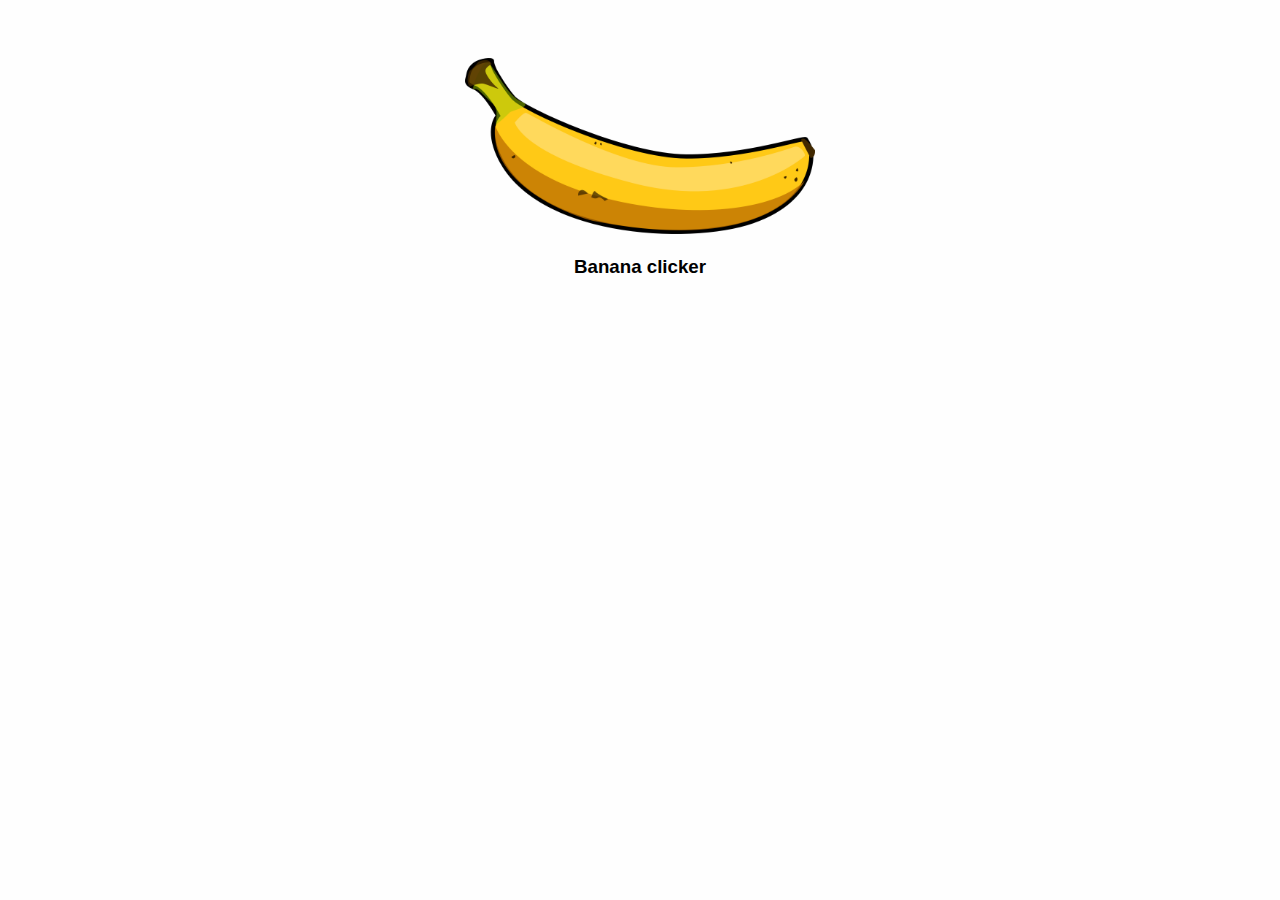
<file: webdesign/index.html>
<!DOCTYPE html>
<html lang="pt-BR">

<head>
    <meta charset="UTF-8">
    <title> Meu Primeiro Site </title>
    <link rel="stylesheet" href="style.css">
    <link rel="script" href="script.js">
</head>

<body>
    <div id="Botao">
        <img src="assets/images/pngegg.png" alt="Banana png">
    </div>
    <h3>Banana clicker</h3>
    <script src="script.js"></script>
</body>

</html>
</file>
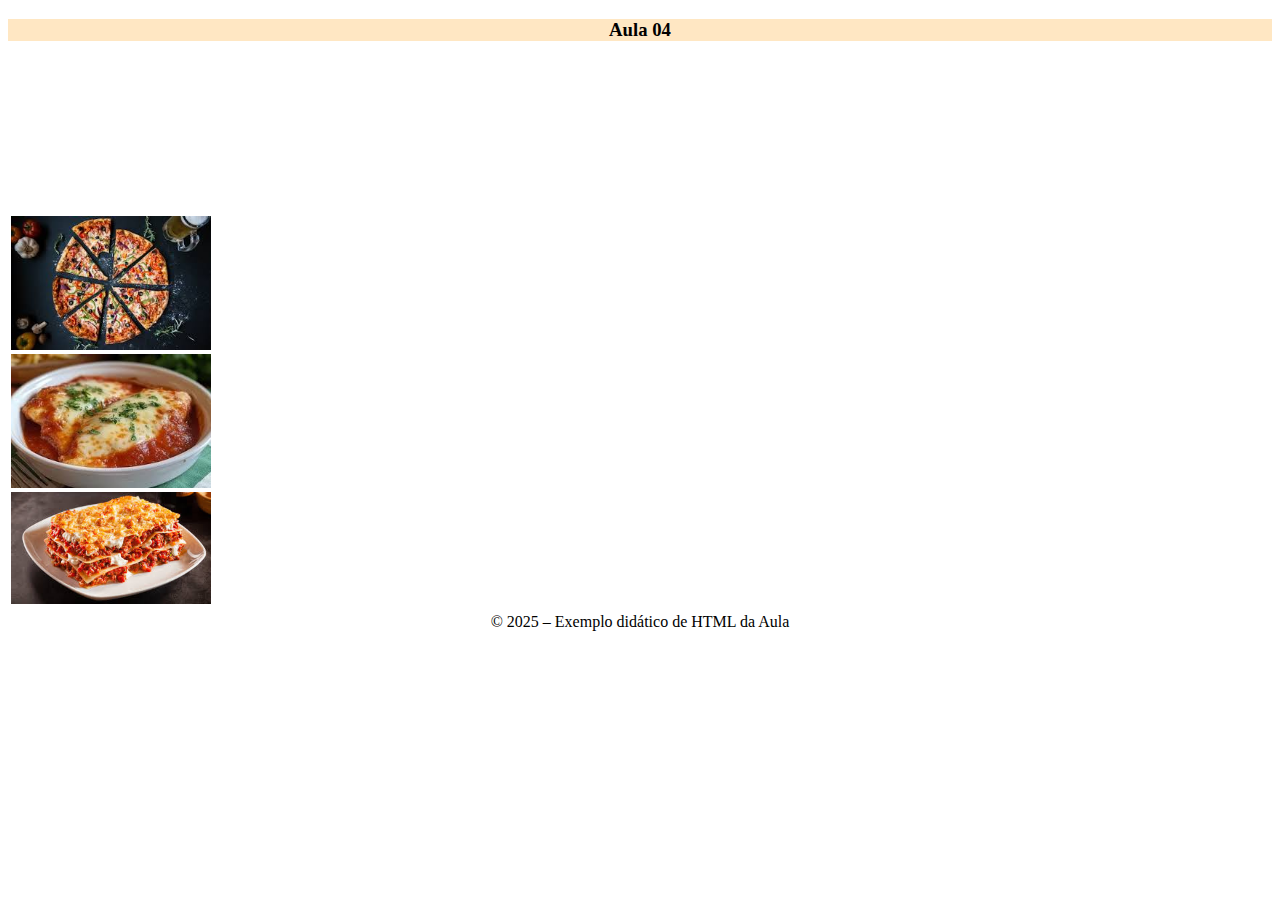
<file: webdesign/exercicio04/index.html>
<!DOCTYPE html>
<html lang="pr-BR">
<head>
    <meta charset="UTF-8">
    <title>Tarefa 04</title>
    <style>
        h3{
            text-align: center;
            background-color: #ffc46b67;
        }
        footer{
            text-align: center;
        }
        img{
            position:relative;
        }
    </style>
</head>
<body>

    <header>
        <h3>Aula 04</h3>
    </header>

    <main>
        <table>
            <tbody>
                <tr>
                    <td><img id="1" src="assets/pizza.jpeg" alt="pizza img" width="200"><br>
                    <img id="2" src="assets/parmegiana.jpeg" alt="parmegiana img" width="200"><br>
                    <img id="3" src="assets/lasagna.jpeg" alt="lasagna img" width="200"></td>
                </tr>
                <tr><video src=""></video></tr>
            </tbody>
        </table>
    </main>

    <footer>© 2025 – Exemplo didático de HTML da Aula</footer>
    
</body>
</html>
</file>
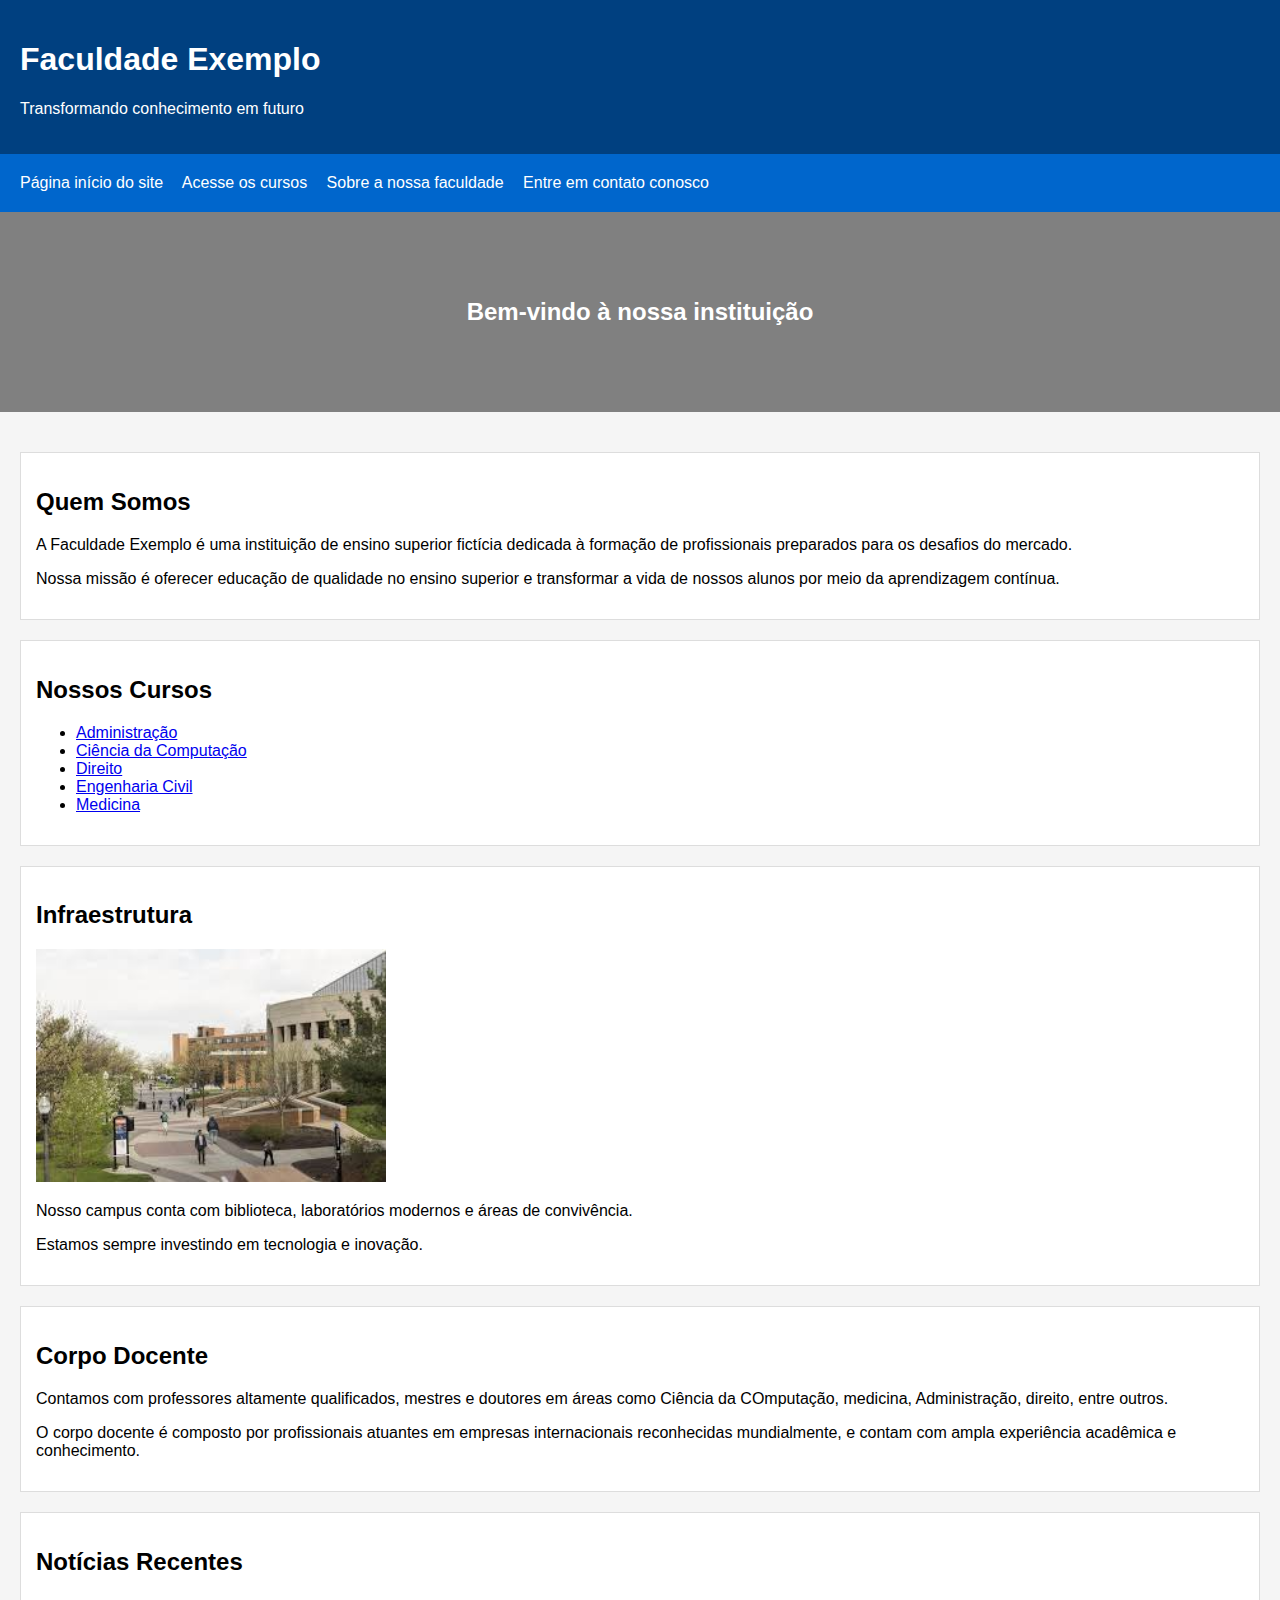
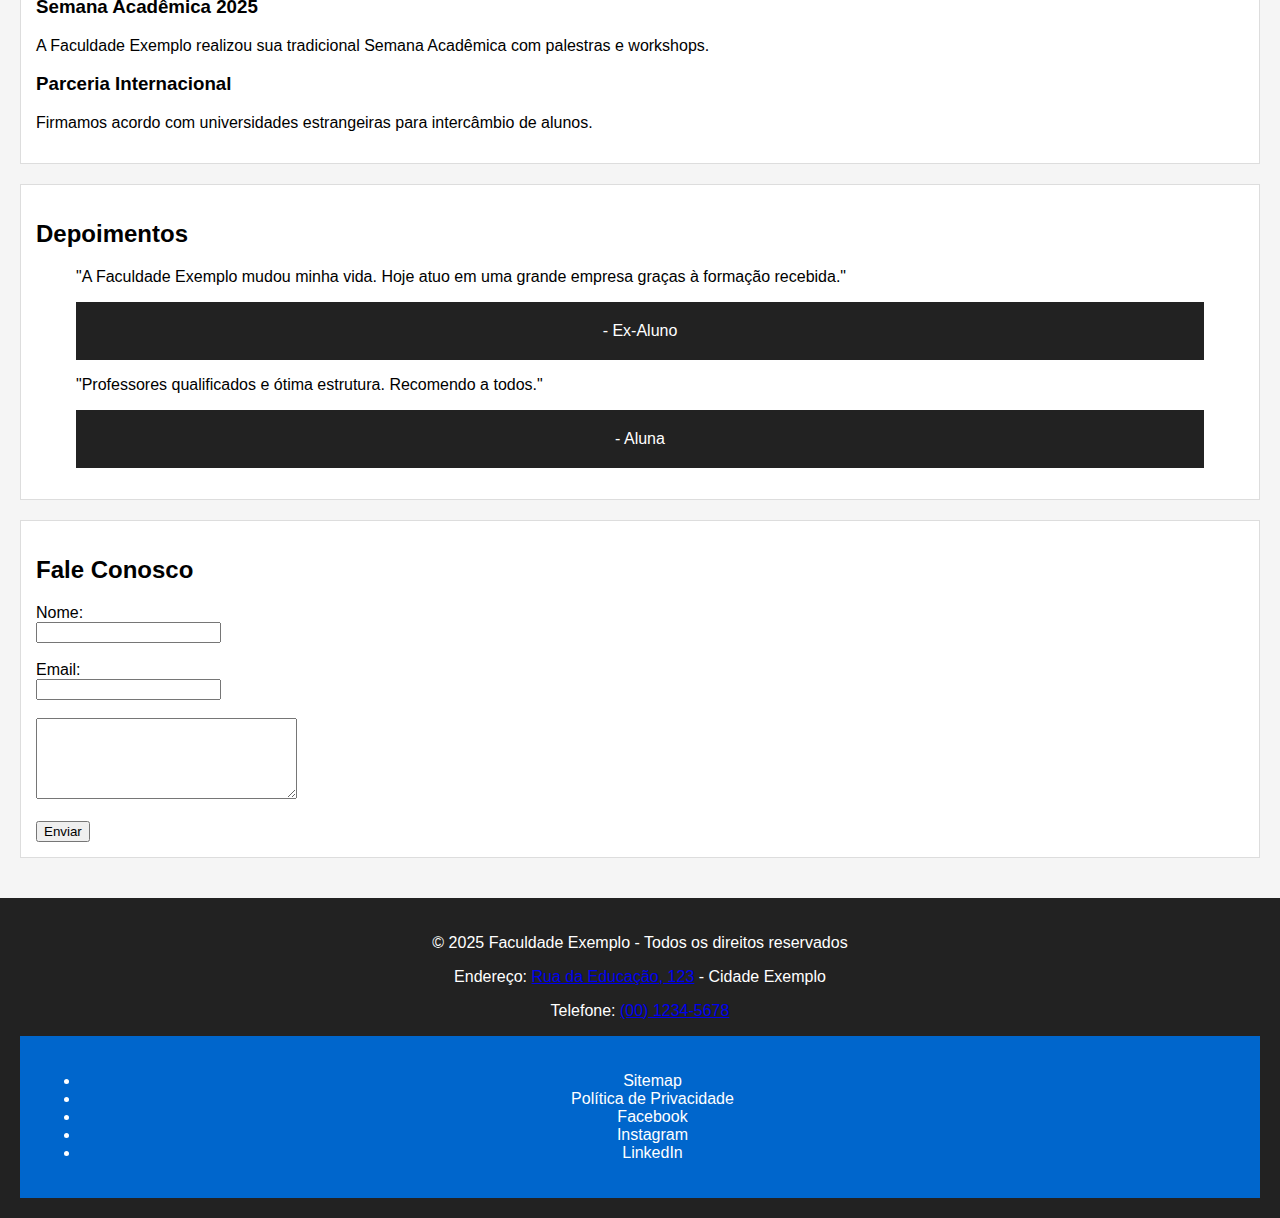
<file: webdesign/exercicio05/index.html>
<!DOCTYPE html>
<html>
<head>
    <title>Faculdade Exemplo</title>
    <meta charset="UTF-8">
    <meta name="description" content="Esta é uma pagina exemplo com fins academicos.">
    <style>
        body {
            margin: 0;
            padding: 0;
            font-family: Arial, sans-serif;
            background: #f5f5f5;
        }
        header, nav, main, footer {
            padding: 20px;
        }
        header {
            background: #004080;
            color: white;
        }
        nav {
            background: #0066cc;
        }
        nav a {
            color: white;
            margin-right: 15px;
            text-decoration: none;
        }
        .banner {
            background: gray;
            height: 200px;
            text-align: center;
            color: white;
            display: flex;
            justify-content: center;
            align-items: center;
        }
        section {
            margin: 20px 0;
            background: white;
            padding: 15px;
            border: 1px solid #ddd;
        }
        footer {
            background: #222;
            color: white;
            text-align: center;
        }
    </style>

    <script type="application/ld+json">
        {
        "@context": "https://schema.org",
        "@type": "NewsArticle",
        "headline": "Faculdade Exemplo inaugura novo campus de Engenharia",
        "image": "https://www.exemplo.com/imagens/campus.jpg",
        "datePublished": "2025-09-09T08:00:00Z",
        "dateModified": "2025-09-09T09:20:00Z",
        "author": {
            "@type": "Person",
            "name": "Equipe de Jornalismo"
        },
        "publisher": {
            "@type": "Organization",
            "name": "Faculdade Exemplo",
            "logo": {
            "@type": "ImageObject",
            "url": "https://www.exemplo.com/imagens/logo.png"
            }
        },
        "description": "A Faculdade Exemplo anunciou a inauguração de um novo campus voltado ao curso de Engenharia Civil, ampliando sua infraestrutura acadêmica."
        }
    </script>

    <script type="application/ld+json">
        {
        "@context": "https://schema.org",
        "@type": "ItemList",
        "itemListElement": [
        {
            "@type": "NewsArticle",
            "headline": "Semana Acadêmica 2025",
            "datePublished": "2025-05-10",
            "author": {
            "@type": "Organization",
            "name": "Faculdade Exemplo"
            },
            "publisher": {
            "@type": "Organization",
            "name": "Faculdade Exemplo"
            },
            "description": "A Faculdade Exemplo realizou sua tradicional Semana Acadêmica com palestras e workshops."
        },
        {
            "@type": "NewsArticle",
            "headline": "Parceria Internacional",
            "datePublished": "2025-06-20",
            "author": {
            "@type": "Organization",
            "name": "Faculdade Exemplo"
            },
            "publisher": {
            "@type": "Organization",
            "name": "Faculdade Exemplo"
            },
            "description": "Firmamos acordo com universidades estrangeiras para intercâmbio de alunos."
        }
        ]
    }
    </script>
</head>
<body>

<header>
    <h1>Faculdade Exemplo</h1>
    <p>Transformando conhecimento em futuro</p>
    <!-- Comentário 1 (SEO): Ausência de meta description prejudica a indexação e o CTR nos buscadores -->
</header>

<nav>
    <a href="index.html">Página início do site</a>
    <a href="cursos.html">Acesse os cursos</a>
    <a href="sobre.html">Sobre a nossa faculdade</a>
    <a href="contato.html">Entre em contato conosco</a>
    <!-- Comentário 2 (SEO): Links usam âncoras genéricas; textos âncora otimizados ajudam no ranqueamento -->
</nav>

<div class="banner">
    <h2>Bem-vindo à nossa instituição</h2>
</div>

<main>
    <section>
        <h2>Quem Somos</h2>
        <p>A Faculdade Exemplo é uma instituição de ensino superior fictícia dedicada à formação de profissionais preparados para os desafios do mercado.</p>
        <p>Nossa missão é oferecer educação de qualidade no ensino superior e transformar a vida de nossos alunos por meio da aprendizagem contínua.</p>
        <!-- Comentário 3 (SEO): Conteúdo não possui palavras-chave estratégicas relacionadas a "faculdade" e "ensino superior" -->
    </section>

    <section>
        <h2>Nossos Cursos</h2>
        <ul>
            <li><a href="cursos/adm">Administração</a></li>
            <li><a href="cursos/cienciadacomp">Ciência da Computação</a></li>
            <li><a href="cursos/direito">Direito</a></li>
            <li><a href="cursos/engenhariacivil">Engenharia Civil</a></li>
            <li><a href="cursos/medicina">Medicina</a></li>
        </ul>
        <!-- Comentário 4 (SEO): Lista de cursos não possui links internos, reduzindo a interligação e relevância interna -->
    </section>

    <section>
        <h2>Infraestrutura</h2>
        <img src="assets/campus.jpeg" alt="Imagem ilustrativa do campus da faculdade" width="350">
        <p>Nosso campus conta com biblioteca, laboratórios modernos e áreas de convivência.</p>
        <p>Estamos sempre investindo em tecnologia e inovação.</p>
        <!-- Comentário 5 (SEO): Imagem sem atributo alt não contribui para SEO em buscas por imagens -->
    </section>

    <section>
        <h2>Corpo Docente</h2>
        <p>Contamos com professores altamente qualificados, mestres e doutores em áreas como Ciência da COmputação, medicina, Administração, direito, entre outros.</p>
        <p>O corpo docente é composto por profissionais atuantes em empresas internacionais reconhecidas mundialmente, e contam com ampla experiência acadêmica e conhecimento.</p>
        <!-- Comentário 6 (SEO): Não há conteúdo rico em palavras-chave sobre especializações ou áreas de pesquisa -->
    </section>

    <section>
        <h2>Notícias Recentes</h2>
        <article>
            <h3>Semana Acadêmica 2025</h3>
            <p>A Faculdade Exemplo realizou sua tradicional Semana Acadêmica com palestras e workshops.</p>
        </article>
        <article>
            <h3>Parceria Internacional</h3>
            <p>Firmamos acordo com universidades estrangeiras para intercâmbio de alunos.</p>
        </article>
        <!-- Comentário 7 (SEO): Notícias não possuem marcação estruturada (Schema.org) para artigos -->
    </section>

    <section>
        <h2>Depoimentos</h2>
        <blockquote>
            <p>"A Faculdade Exemplo mudou minha vida. Hoje atuo em uma grande empresa graças à formação recebida."</p>
            <footer>- Ex-Aluno</footer>
        </blockquote>
        <blockquote>
            <p>"Professores qualificados e ótima estrutura. Recomendo a todos."</p>
            <footer>- Aluna</footer>
        </blockquote>
        <!-- Comentário 8 (SEO): Depoimentos não possuem dados estruturados (review schema) para melhorar destaque no Google -->
    </section>

    <section>
        <h2>Fale Conosco</h2>
        <form action="obrigado.html" method="post">
            <label>Nome:</label><br>
            <input type="text" name="nome"><br><br>
            <label>Email:</label><br>
            <input type="email" name="email"><br><br>
            <textarea name="mensagem" rows="5" cols="30"></textarea><br><br>
            <input type="submit" value="Enviar">
        </form>
        <!-- Comentário 9 (SEO): Formulário não possui página de obrigado (thank you page) indexável para rastreamento de conversões -->
    </section>
</main>

<footer>
    <p>&copy; 2025 Faculdade Exemplo - Todos os direitos reservados</p>
    <p>Endereço: <a href="https://www.google.com/maps?q=Rua+da+Educação+123" target="_blank" rel="noopener">Rua da Educação, 123</a> - Cidade Exemplo</p>
    <p>Telefone: <a href="tel:+550012345678">(00) 1234-5678</a></p>

    <nav>
        <ul>
            <li><a href="/sitemap.xml">Sitemap</a></li>
            <li><a href="/politica-privacidade.html">Política de Privacidade</a></li>
            <li><a href="https://facebook.com/faculdadeexemplo" target="_blank" rel="noopener">Facebook</a></li>
            <li><a href="https://instagram.com/faculdadeexemplo" target="_blank" rel="noopener">Instagram</a></li>
            <li><a href="https://linkedin.com/company/faculdadeexemplo" target="_blank" rel="noopener">LinkedIn</a></li>
        </ul>
    </nav>
    <!-- Comentário 10 (SEO): Rodapé não contém links para sitemap, política de privacidade e redes sociais otimizadas -->
</footer>


</body>
</html>
</file>
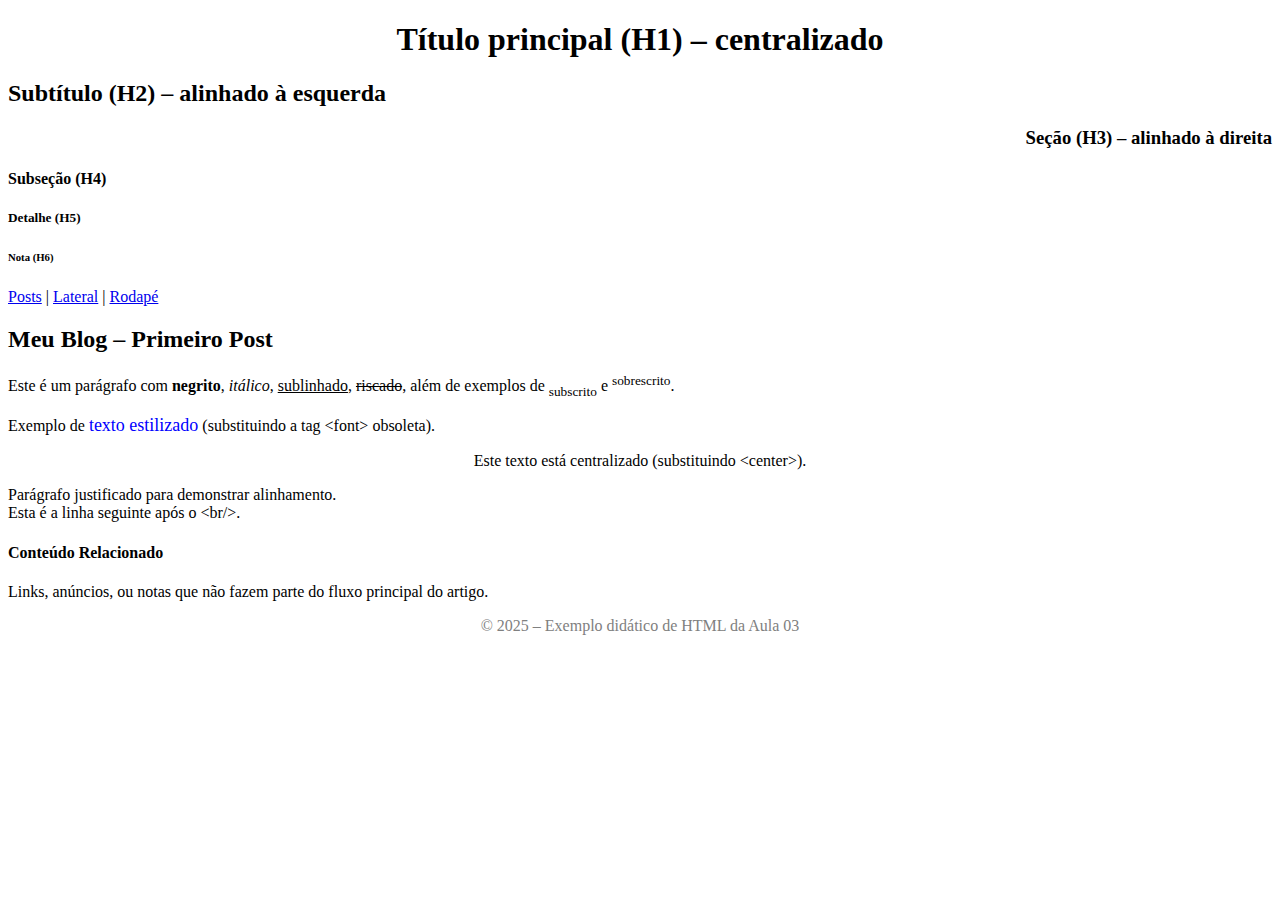
<file: webdesign/outros/aula03/index.html>
<!DOCTYPE html>
<html lang="pt-BR">
<head>
    <meta charset="utf-8">
    <title>Exemplo Didático - Aula 03</title>
    <!-- Importa o CSS-->
    <link rel="stylesheet" href="style.css">
</head>
<body>
    <!-- Cabeçalho da página -->
    <header>
        <h1>Título principal (H1) – centralizado</h1>
        <h2>Subtítulo (H2) – alinhado à esquerda</h2>
        <h3>Seção (H3) – alinhado à direita</h3>
        <h4>Subseção (H4)</h4>
        <h5>Detalhe (H5)</h5>
        <h6>Nota (H6)</h6>
    </header>

    <!-- Menu de navegação -->
    <nav>
        <p>
            <a href="#posts">Posts</a> | 
            <a href="#lateral">Lateral</a> | 
            <a href="#rodape">Rodapé</a>
        </p>
    </nav>

    <!-- Seção de posts -->
    <section id="posts">
        <article class="post">
            <header>
                <h2>Meu Blog – Primeiro Post</h2>
            </header>

            <!-- Parágrafo com formatações -->
            <p>
                Este é um parágrafo com 
                <strong>negrito</strong>, 
                <em>itálico</em>, 
                <span class="underline">sublinhado</span>, 
                <span class="line-through">riscado</span>, 
                além de exemplos de 
                <sub>subscrito</sub> e 
                <sup>sobrescrito</sup>.
            </p>

            <!-- Texto estilizado -->
            <p>
                Exemplo de <span class="estilizado"> texto estilizado</span> (substituindo a tag &lt;font&gt; obsoleta).
            </p>
            

            <!-- Texto centralizado -->
            <div class="center">Este texto está centralizado (substituindo &lt;center&gt;).</div>

            <!-- Parágrafo justificado com quebra de linha -->
            <p class="justify">
                Parágrafo justificado para demonstrar alinhamento.<br>
                Esta é a linha seguinte após o &lt;br/&gt;.
            </p>
        </article>
    </section>

    <!-- Barra lateral -->
    <aside id="lateral">
        <h4>Conteúdo Relacionado</h4>
        <p>
            Links, anúncios, ou notas que não fazem parte do fluxo principal do artigo.
        </p>
    </aside>

    <!-- Rodapé -->
    <footer id="rodape">
        <p>© 2025 – Exemplo didático de HTML da Aula 03</p>
    </footer>
</body>
</html>
</file>
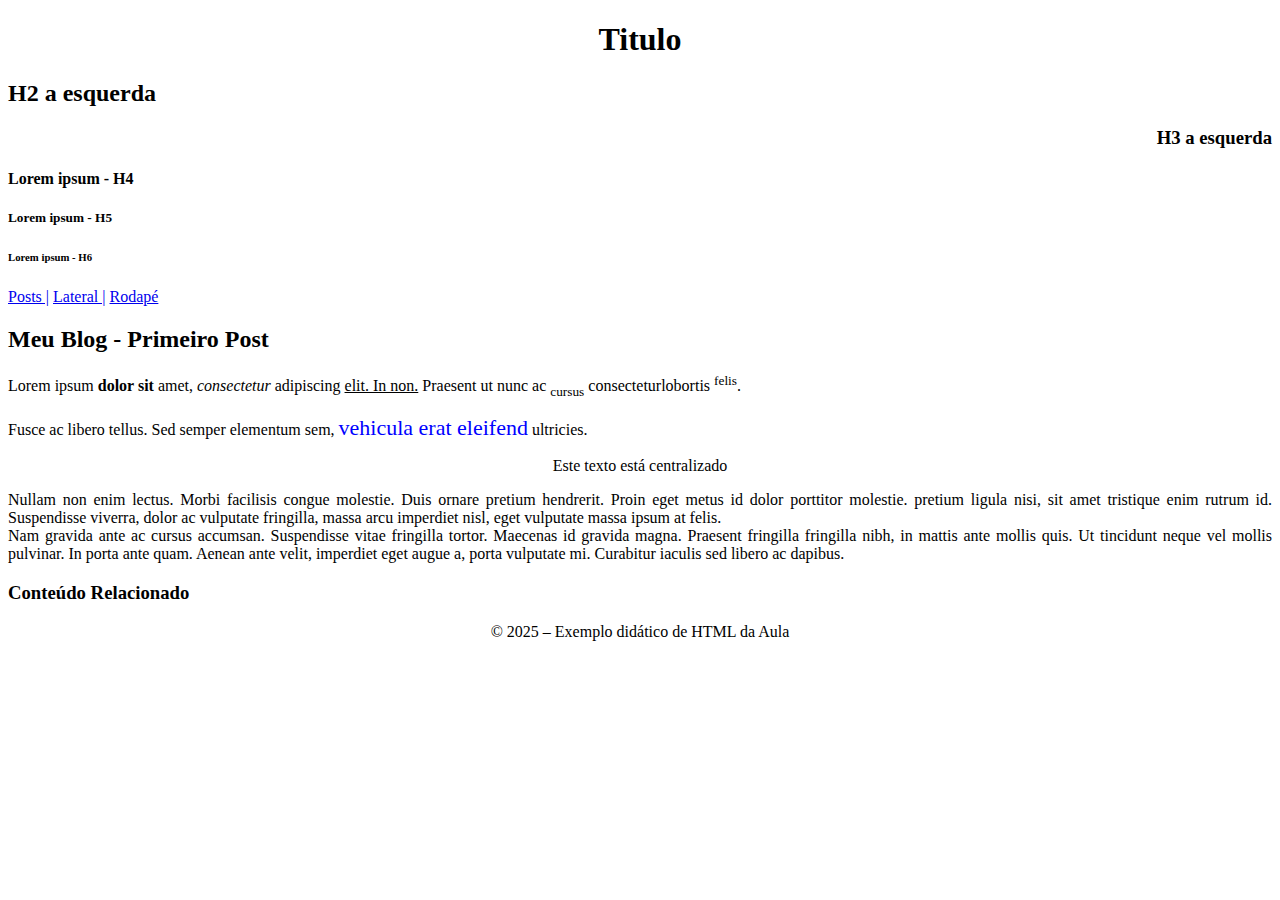
<file: webdesign/exercicio03/exercicio03.html>
<!DOCTYPE html>
<html lang="pt-BR">

<head>
    <meta charset="UTF-8">
    <title>exercicio 3</title>
    <link rel="stylesheet" href="style.css">
    <!--Principais difinições do Site-->
</head>

<body>
    <h1 align = "center" >Titulo</h1>
    <h2 align="left">H2 a esquerda</h2>
    <h3 align="right">H3 a esquerda</h3>
    <h4>Lorem ipsum - H4</h4>
    <h5>Lorem ipsum - H5</h5>
    <h6>Lorem ipsum - H6</h6>
    <!--As 6 classificações de Titulos-->
    <nav>
        <p>
            <a href="#posts"> Posts |</a>
            <a href="#lateral"> Lateral |</a>
            <a href="#rodape"> Rodapé</a>
            <!--Links falsos-->
        </p>
    </nav>
    <section id="posts">
        <article class="post">
            <header>
                <h2>Meu Blog - Primeiro Post</h2>
            </header>

            <p>Lorem ipsum <strong>dolor sit</strong> amet, <em>consectetur</em> adipiscing 
            <a style="text-decoration: underline;">elit. In non.</a> Praesent ut nunc ac <sub>cursus</sub> consecteturlobortis <sup>felis</sup>.</p>

            <p>Fusce ac libero tellus. Sed semper elementum sem, <a style="Color: blue; font-size: 22px;"> vehicula erat eleifend</a> ultricies.</p>

                <div class="center">Este texto está centralizado</div>

                <p style="text-align: justify;">Nullam non enim lectus. Morbi facilisis congue molestie. Duis ornare pretium hendrerit. Proin eget metus id dolor porttitor molestie. pretium ligula nisi, sit amet tristique enim rutrum id. Suspendisse viverra, dolor ac vulputate fringilla, massa arcu imperdiet nisl, eget vulputate massa ipsum at felis.<br>Nam gravida ante ac cursus accumsan. Suspendisse vitae fringilla tortor. Maecenas id gravida magna. Praesent fringilla fringilla nibh, in mattis ante mollis quis. Ut tincidunt neque vel mollis pulvinar. In porta ante quam. Aenean ante velit, imperdiet eget augue a, porta vulputate mi. Curabitur iaculis sed libero ac dapibus.</p>

                <!--Article contendo diversos trechos formatados de formas diferentes-->
        </article>

        <aside id="lateral">
            <h3>Conteúdo Relacionado</h3>
        </aside>
    </section>

    <footer id="rodape">© 2025 – Exemplo didático de HTML da Aula</footer>
    <!--Rodapé da Página-->


</body>
</html>
</file>
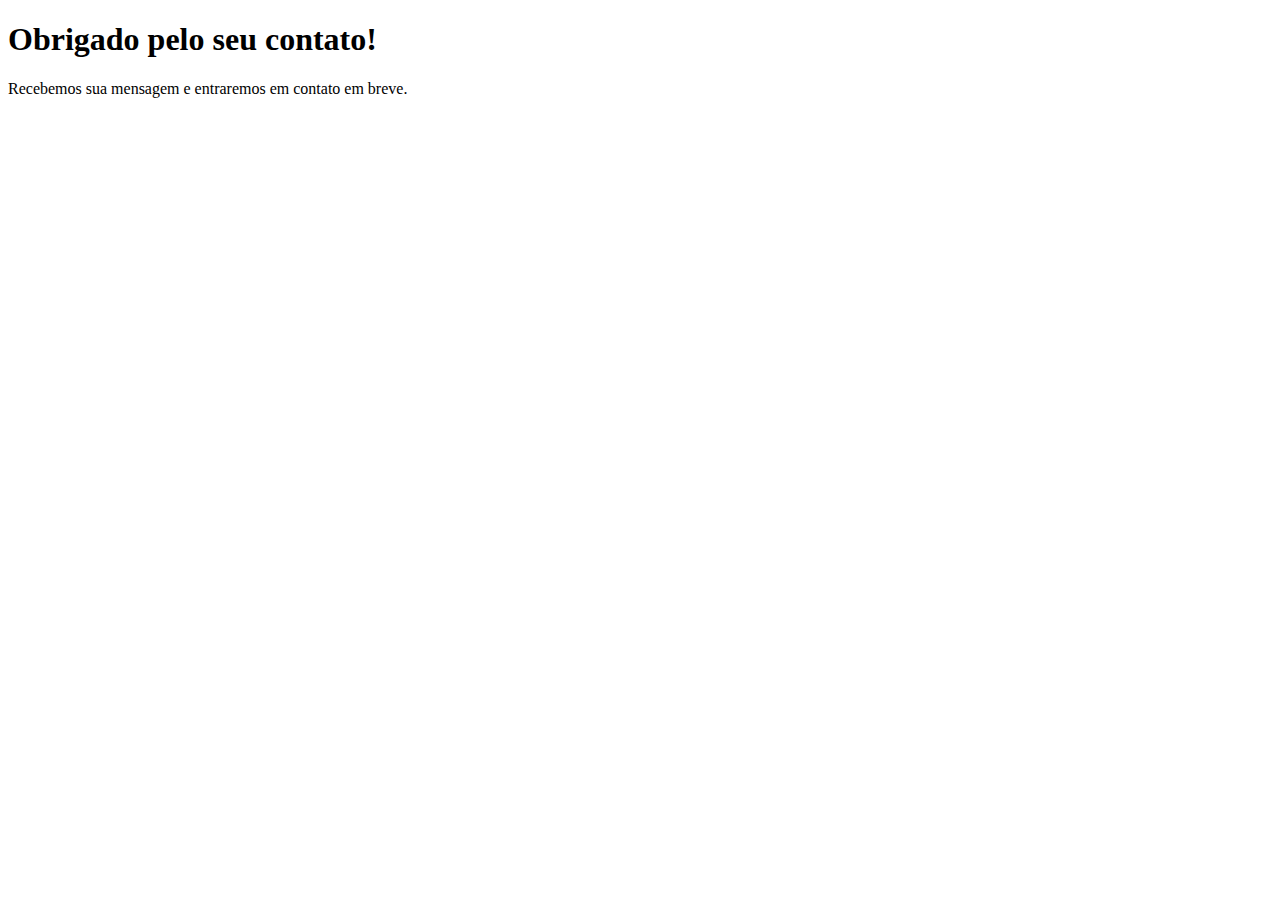
<file: webdesign/exercicio05/obrigado.html>
<!DOCTYPE html>
<html lang="pt-BR">
    <head>
        <meta charset="UTF-8">
        <title>Obrigado!</title>
    </head>
    
    <body>
        <h1>Obrigado pelo seu contato!</h1>
        <p>Recebemos sua mensagem e entraremos em contato em breve.</p>
    </body>
</html>
</file>
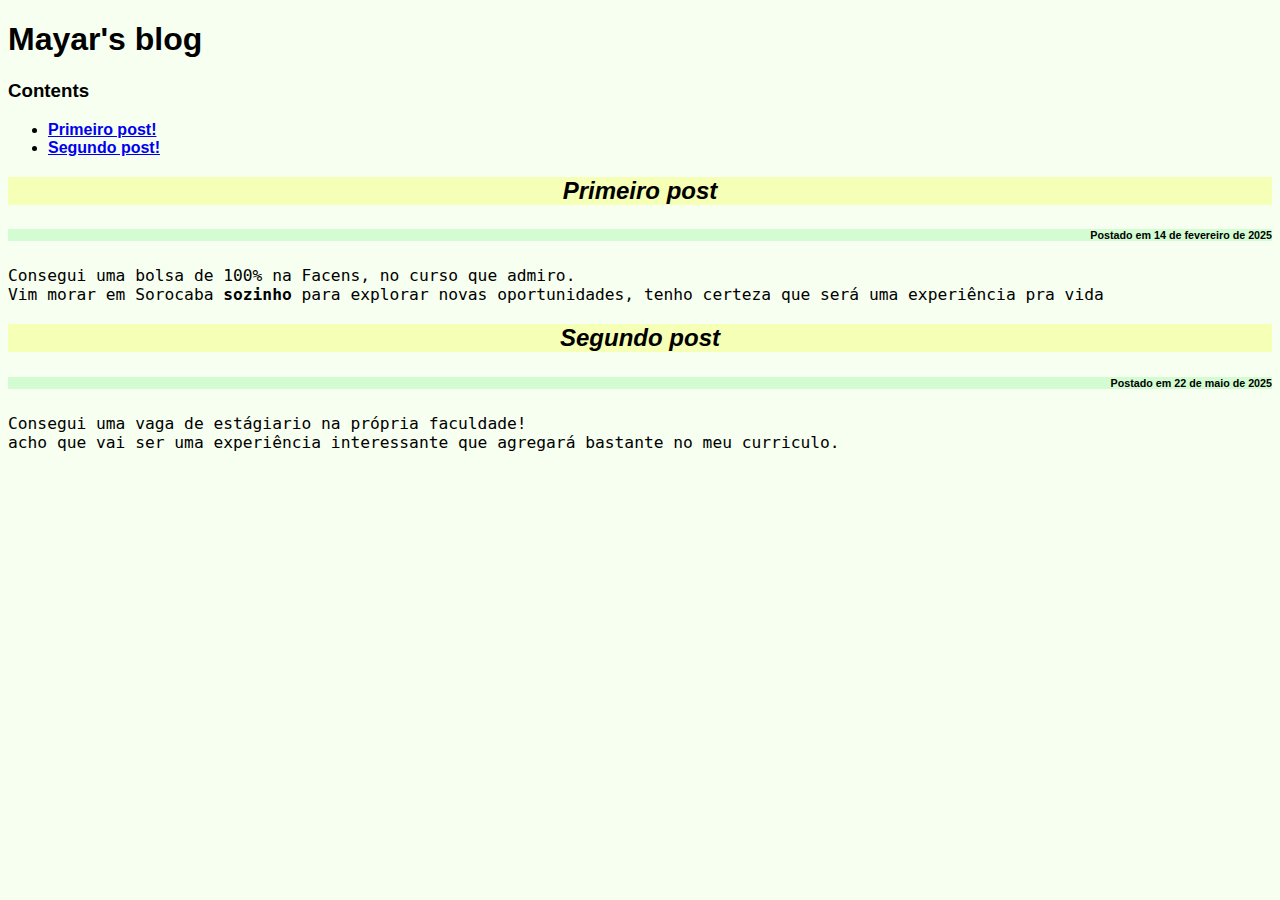
<file: webdesign/khan_academy/blog.html>
<!DOCTYPE html>
<html>
    <head>
        <meta charset="utf-8">
        <title>Project: Blog</title>
        <style>
            body{
                font-family:sans-serif;
                background-color:rgb(247, 255, 240);
            }
            h2{
                background-color:rgb(245, 255, 181);
                font-style: italic;
                text-align:center;
            }
            h6{
                text-align: right;
                background-color:rgb(212, 252, 210);
            }
            p{
                text-align:justify;
                font-family:monospace;
                font-size:1.25em;
            }
            a{
                font-weight:bold;
            }
        </style>
    </head>
    <body>
        
        <h1>Mayar's blog</h1>

        <h3>Contents</h3>
        <ul>
            <li><a href="#1">Primeiro post!</a></li>
            <li><a href="#2">Segundo post!</a></li>
        </ul>
        
        <h2 id="1">Primeiro post</h2>
        <h6>Postado em 14 de fevereiro de 2025</h6>
        
        <p>Consegui uma bolsa de 100% na Facens, no curso que admiro.<br>Vim morar em Sorocaba <strong>sozinho</strong> para explorar novas oportunidades, tenho certeza que será uma experiência pra vida</p>
        
        <h2 id="2">Segundo post</h2>
        <h6>Postado em 22 de maio de 2025</h6>
        
        <p>Consegui uma vaga de estágiario na própria faculdade!<br> acho que vai ser uma experiência interessante que agregará bastante no meu curriculo.</p>
        
    </body>
</html>
</file>
<file: webdesign/style.css>
body {
    font-family: Arial, sans-serif;
    background-color: #fefefe;
    text-align: center;
    padding: 50px;
}

#botao{
    padding: 10px 20px;
    background-color: #0978FF;
    border: none;
    color: white;
    font-size: 16px;
    border-radius: 5px;
}

button:hover {
    background-color: #eee01a;
    opacity: 0.5;
}

img {
    max-width: 350px;
}
</file>
<file: webdesign/outros/aula03/style.css>
/* Estilo para os títulos */
h1 {
    text-align: center;
}

h2 {
    text-align: left;
}

h3 {
    text-align: right;
}

/* Texto sublinhado */
.underline {
    text-decoration: underline;
}

/* Texto riscado */
.line-through {
    text-decoration: line-through;
}

/* Texto centralizado */
.center {
    text-align: center;
}

/* Parágrafo justificado */
.justify {
    text-align: justify;
}

/* Texto estilizado em azul e maior */
.estilizado {
    color: blue;
    font-size: 18px;
}

/* Texto centralizado e cinza*/
footer{
    text-align: center;
    color: grey;
}
</file>
<file: webdesign/exercicio03/style.css>
.center{
    text-align: center;
} /*Centralizar uma div*/

#rodape{
    text-align: center;
} /*Centralizar um trecho*/
</file>
